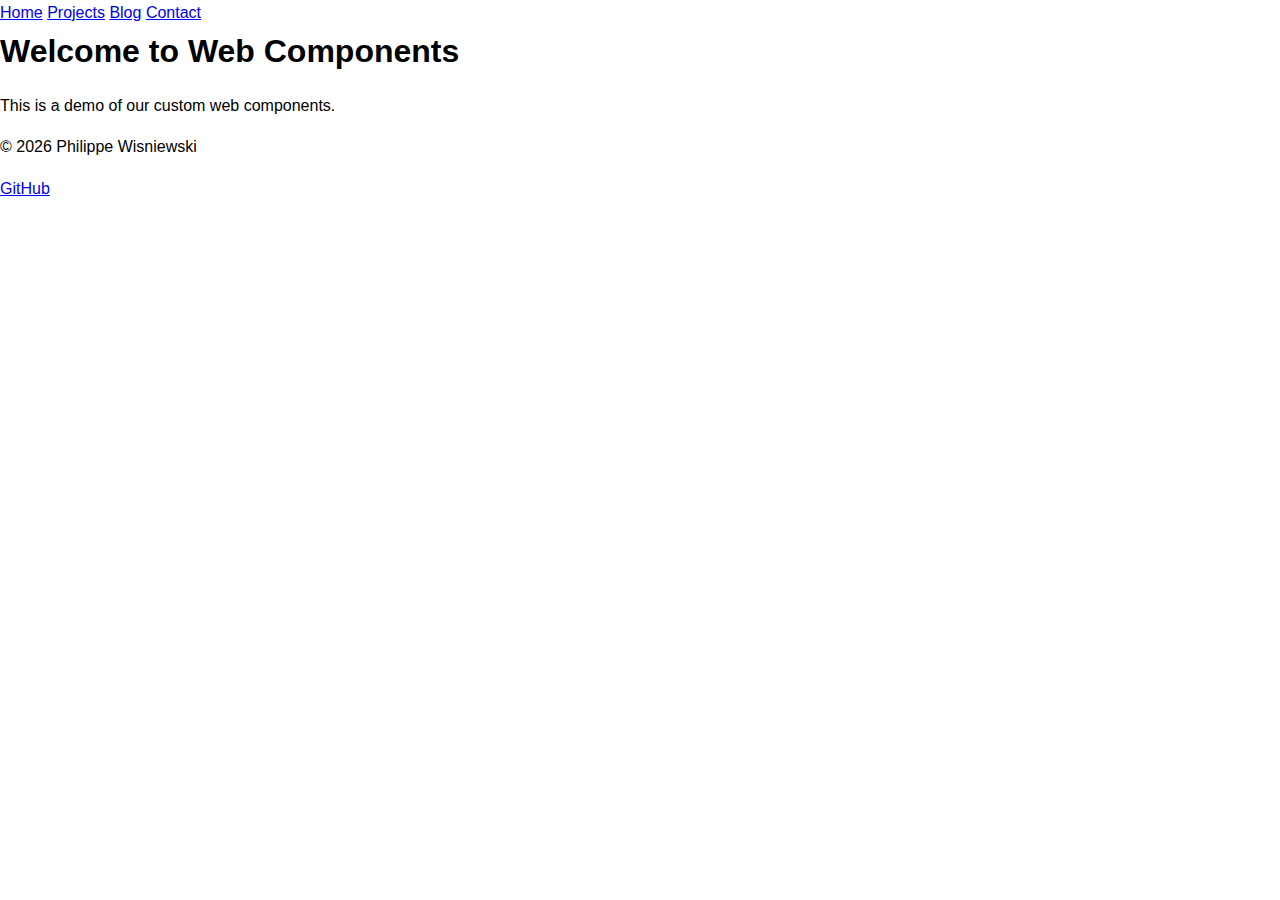
<file: index.html>
<!DOCTYPE html>
<html lang="en">
<head>
    <meta charset="UTF-8">
    <meta name="viewport" content="width=device-width, initial-scale=1.0">
    <title>Web Components Demo</title>
    <link rel="stylesheet" href="./styles/main.css">
    <script type="module" src="./components/index.js"></script>
</head>
<body>
    <page-layout>
        <h1>Welcome to Web Components</h1>
        <p>This is a demo of our custom web components.</p>
    </page-layout>
</body>
</html>
</file>
<file: styles/main.css>
/* Reset default styles */
* {
    margin: 0;
    padding: 0;
    box-sizing: border-box;
}

body {
    font-family: -apple-system, BlinkMacSystemFont, 'Segoe UI', Roboto, Oxygen, Ubuntu, Cantarell, 'Open Sans', 'Helvetica Neue', sans-serif;
    line-height: 1.6;
    margin: 0;
    padding: 0;
}

h1 {
    margin-bottom: 1rem;
}

p {
    margin-bottom: 1rem;
}
</file>
